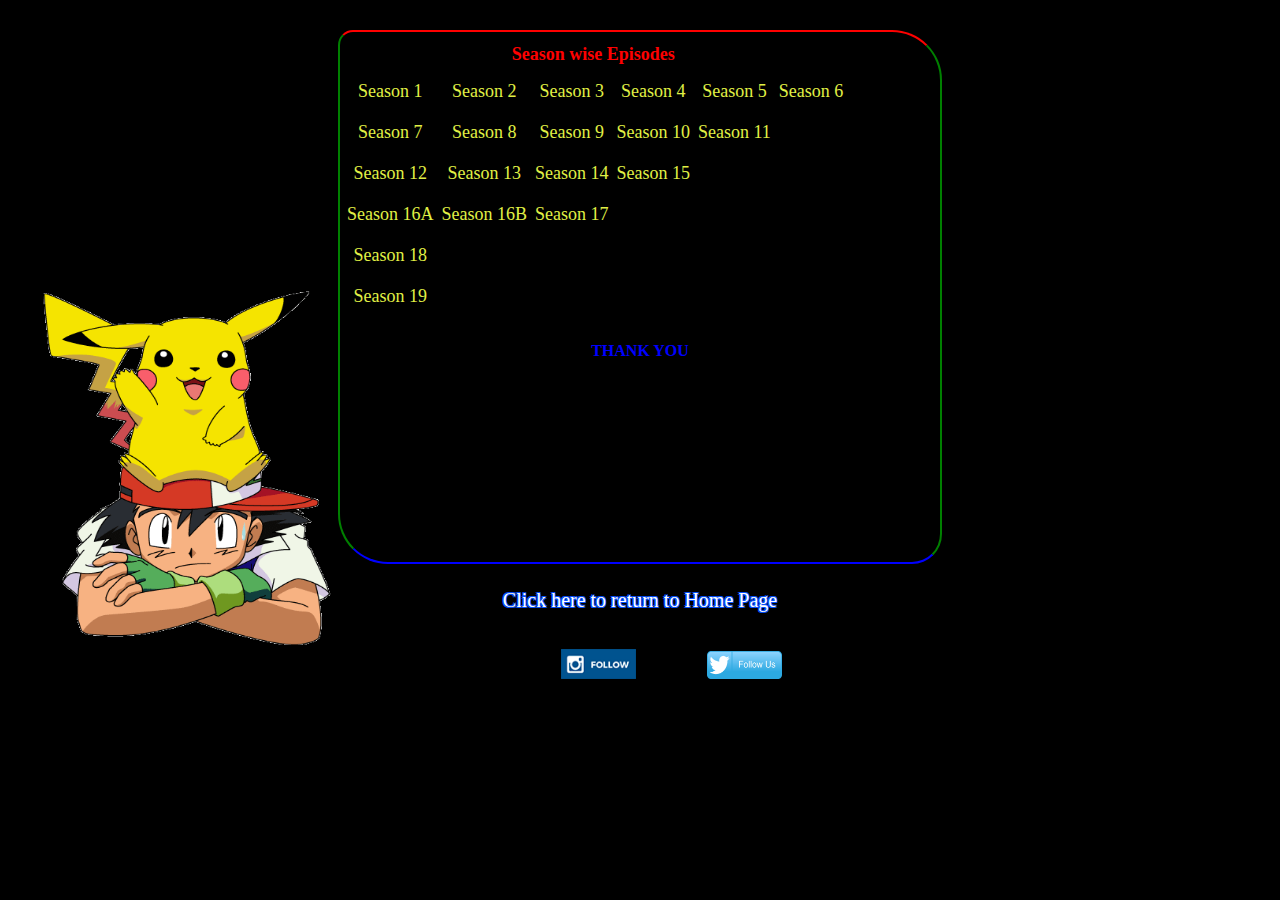
<file: pokeblog.github.io/Episode.html>
<html>
</1meta name="viewport" content="width=device-width, initial-scale=1">
</1link rel="stylesheet" href="http://www.w3schools.com/lib/w3.css">
<title>Episodes</title>
<head>
<link rel="stylesheet" type="text/css" href="episode.css">
</head>
<link rel="icon" type="image/icon" href="favicon.ico">
<body>
<div class="season">
<table>
<th colspan="6"><b>Season wise Episodes</b></th>
<tr>
<td><a href="Season 1.html">Season 1<span>Indigo league</span></a></td>
<td><a href="pokeblog.html"><span id="input">Adventures on the Orange Islands</span>Season 2</a></td>
<td><a>Season 3<span>Jhoto Journeys</span></a></td>
<td><a>Season 4<span id="inputs">Jhoto League Champions</span></a></td>
<td><a>Season 5<span>Master Quest</span></a></td>
<td><a>Season 6<span>Advanced</span></a></td>
</tr>
<tr>
<td><a>Season 7<span id="input1">Advanced Challenge</span></a></td>
<td><a>Season 8<span>Advanced Battle</span></a></td>
<td><a>Season 9<span>Battle Frontier</span></a></td>
<td><a>Season 10<span id="input1">Diamond and Pearl (D&P)</span></a></td>
<td><a>Season 11<span id="inputs">D&P:::Battle Dimension</span></a></td>
</tr>
<tr>
<td><a>Season 12<span id="inputs">D&P:Galactic Battles</span></a></td>
<td><a>Season 13<span id="inputs">D&P:: Sinnoh League</span></a></td>
<td><a>Season 14<span id="inputs">Black & White (B&W)</span></a></td>
<td><a>Season 15<span id="inputs">B&W::Rival Destinies</span></a></td>
</tr>
<tr>
<td><a>Season 16A<span id="inputs">B&W:::Adventures in Unova</span></a></td>
<td><a>Season 16B<span id="input">B&W::Adenture in Unova and Beyond</span></a></td>
<td><a>Season 17<span>X & Y</span></a></td></tr>
</tr>
<tr><td><a>Season 18<span>XY:Kalos Quest</span></a></td></tr>
<tr><td><a>Season 19<span>X Y Z</span></a></td></tr>
</table>
<p><b>THANK YOU</b></p>
</div>
<a href="index.html"><div id="r">Click here to return to Home Page</div></a>
<br>
<div style="overflow-x:auto;">

<table>
<tr>
<td>
<ul id="social">
<li id="sl">
<a href="https://www.instagram.com/poke_blog_dss"><img id="insta2" src="insta2.png"/></a>
</li>
<li id="sl">
<iframe id="fb" src="https://www.facebook.com/plugins/like.php?href=https%3A%2F%2Ffacebook.com%2Fpokeblogdss&width=85px&layout=standard&action=like&size=large&show_faces=false&share=false&height=35&appId" width="85px" height="35" style="border:none;overflow:hidden" scrolling="no" frameborder="0" allowTransparency="true"></iframe>
</li>
<li id="sl">
<a href="https://twitter.com/blog_poke"><img id="tweet" src="twitter1.png"/></a>
</li>
</ul>
</td></tr></table></div>
<img class="moveimage" src="ash_pikachu.png"/>
</body>
</html>
</file>
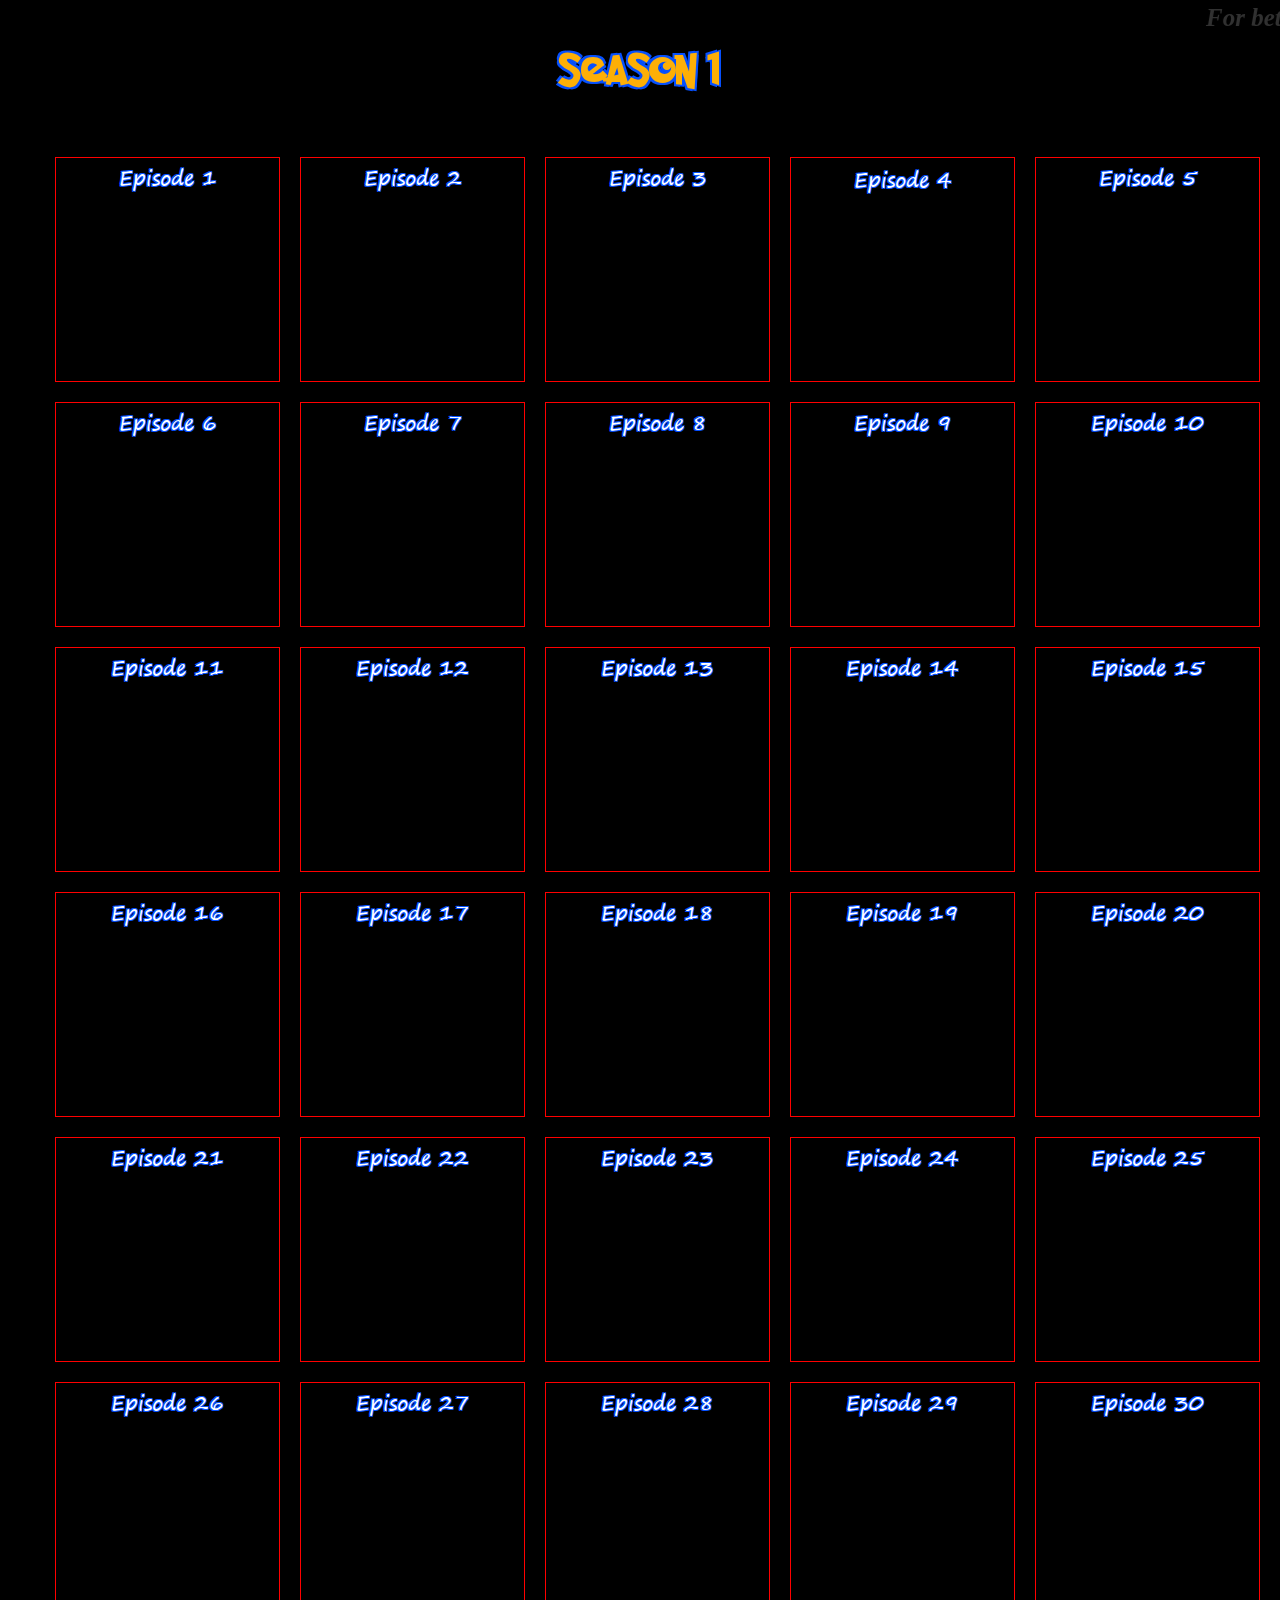
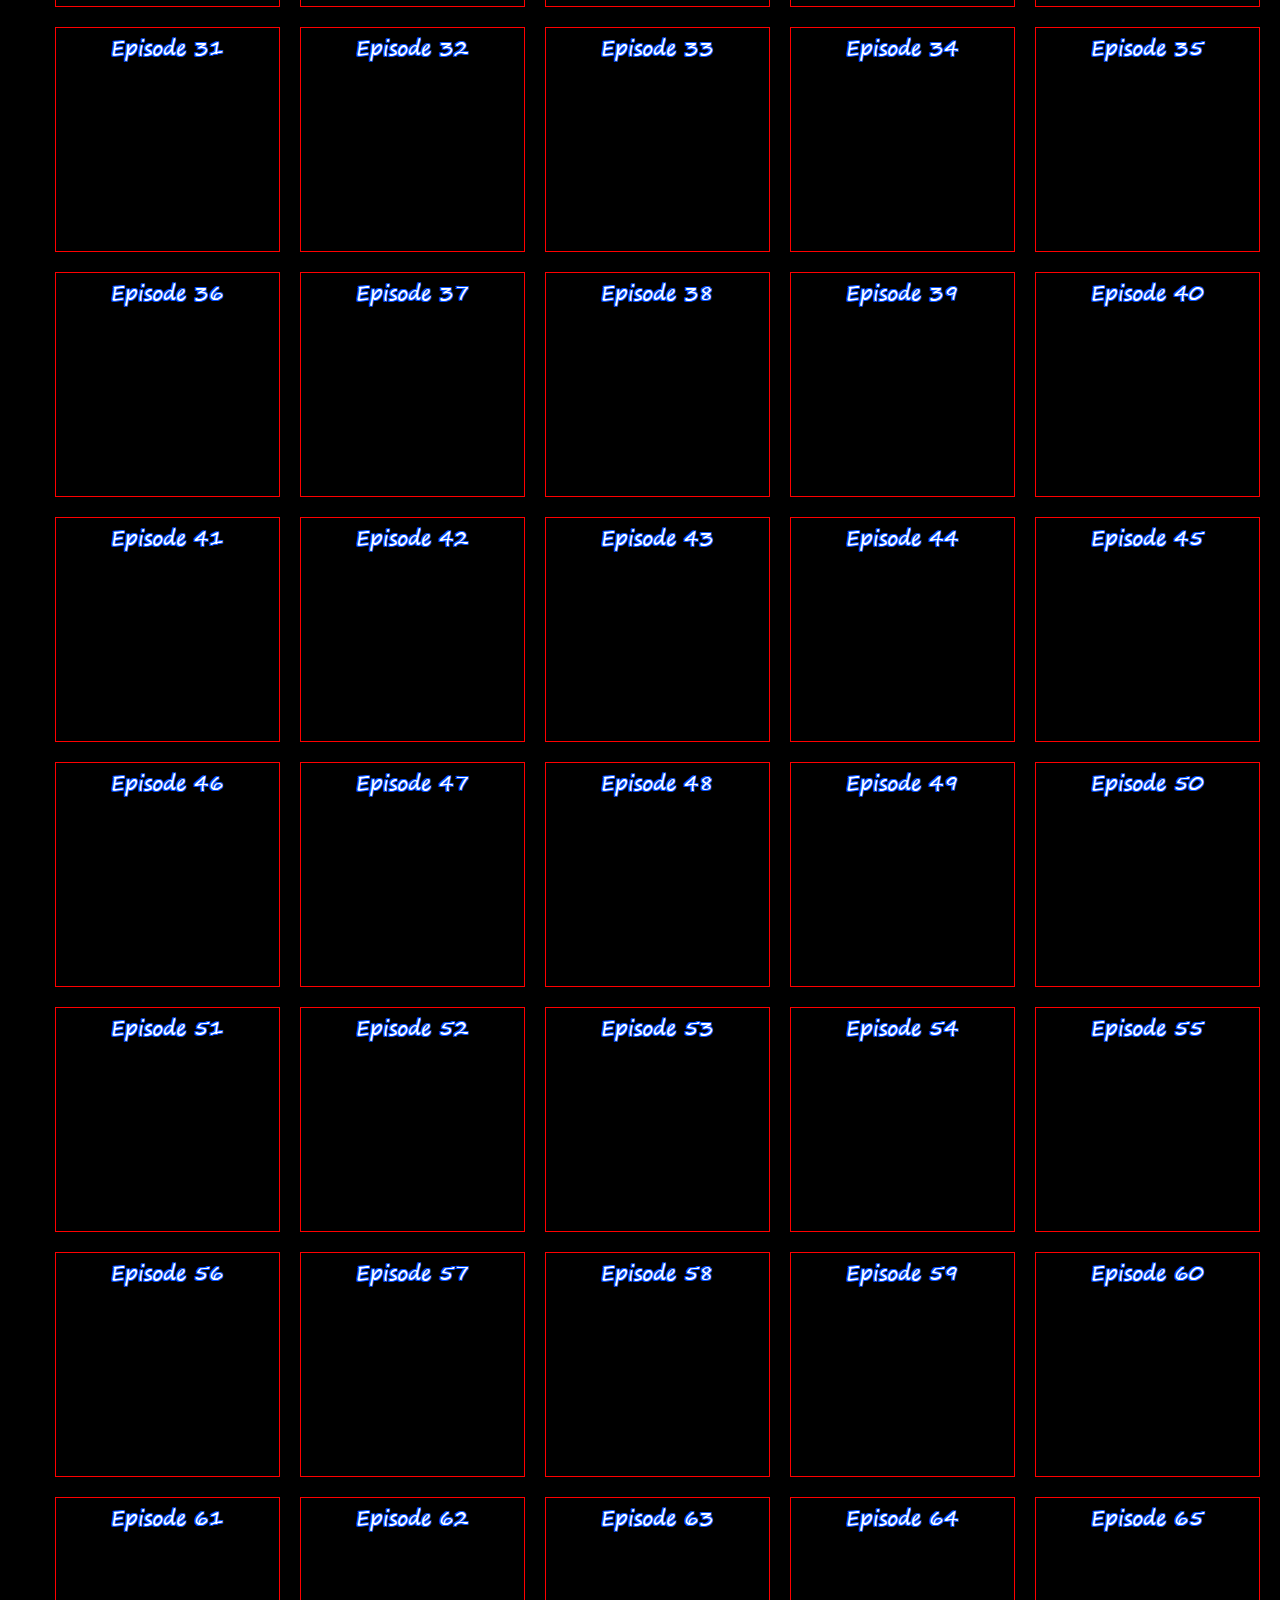
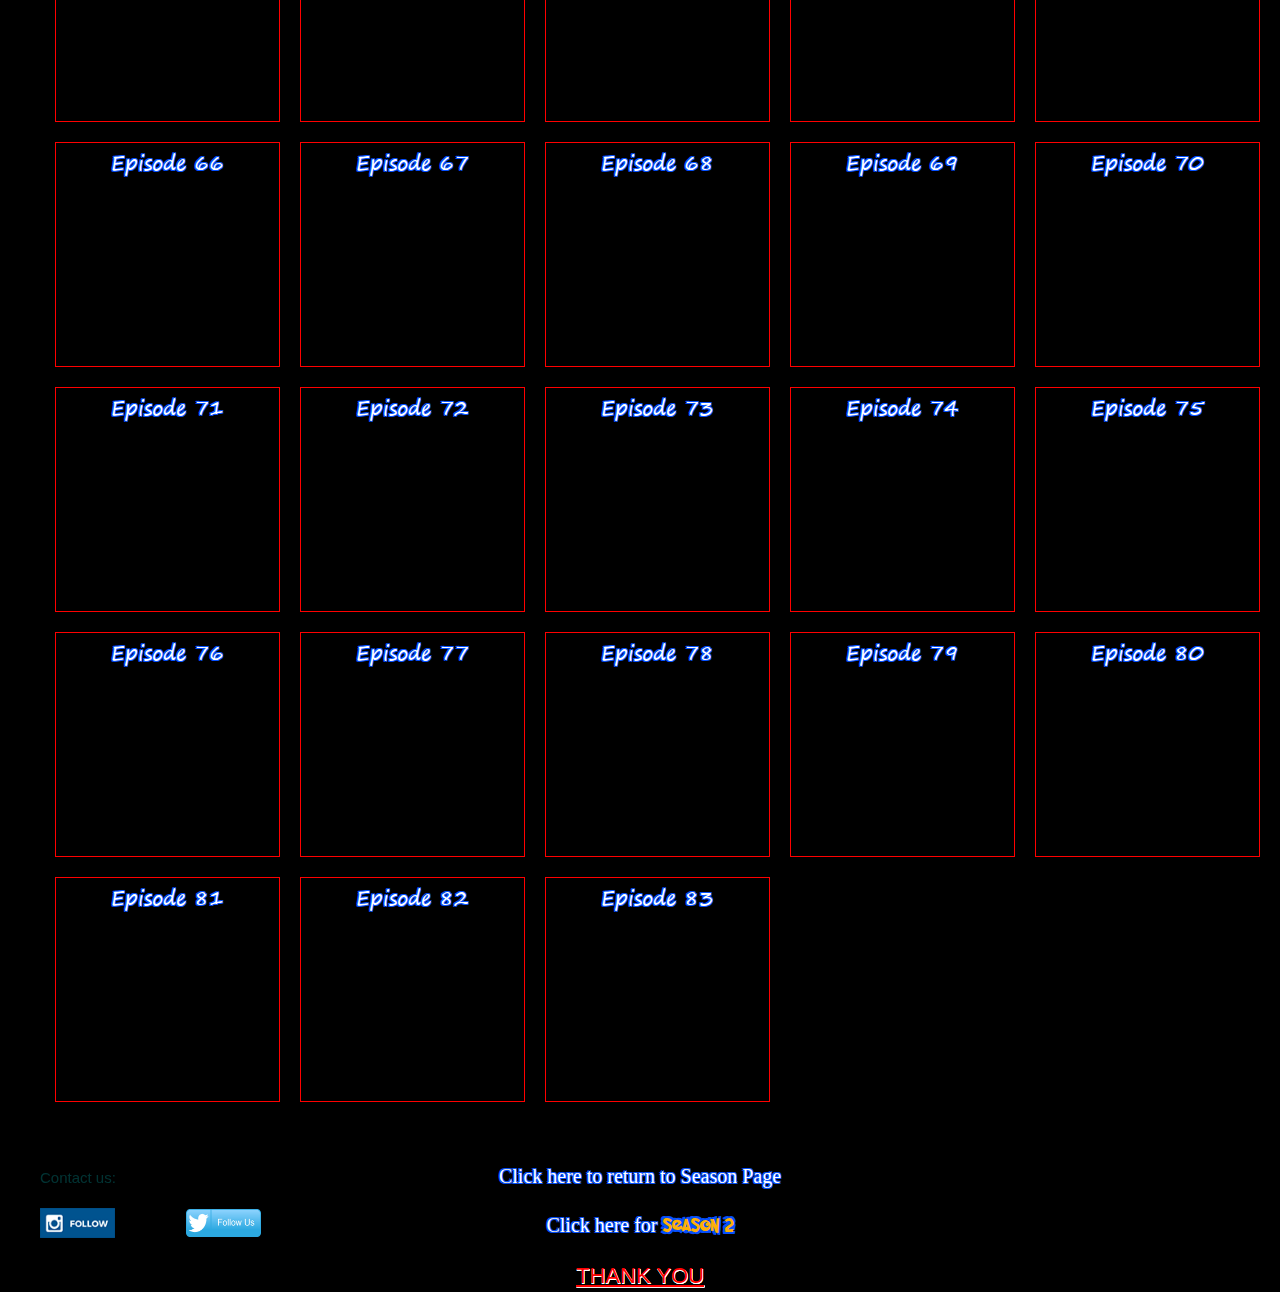
<file: pokeblog.github.io/Season 1.html>
<html>

<title>Season 1</title>

<head>

<link rel="stylesheet" href="http://maxcdn.bootstrapcdn.com/bootstrap/3.3.7/css/bootstrap.min.css"/>

<link rel="stylesheet" type="text/css" href="season 1.css"/>

</head>

<link rel="icon" type="image/icon" href="favicon.ico">
<div id="qr">
<marquee >For better perfomance view the page in "GOOGLE CHROME"</marquee>
</div>

<p>Season 1</p>

<br>

<div style="overflow-x:auto;">

<table>

<tr>

<td>
<p2>Episode 1</p2>

<iframe src="https://drive.google.com/file/d/0B_0U5kg2wU4aY0VvZVpldXRaVlE/preview" width="200" height="185" frameborder="0" allowfullscreen></iframe>
</td>

<td>
<p2>Episode 2</p2>

<iframe src="https://drive.google.com/file/d/0B_0U5kg2wU4aX3VTOTNIMVdUOGc/preview" width="200" height="185" frameborder="0" allowfullscreen></iframe>
</td>

<td>
<p2>Episode 3</p2>

<iframe src="https://drive.google.com/file/d/0B_0U5kg2wU4aVEg1TG1yNWExdnc/preview" width="200" height="185" frameborder="0" allowfullscreen></iframe>

</td>

<td>
<p2>Episode 4</p2>

<iframe src="https://drive.google.com/file/d/0B_0U5kg2wU4acmFYb1Mta2h2Tnc/preview" width="200" height="180" frameborder="0" allowfullscreen></iframe>
</td>

<td>
<p2>Episode 5</p2>

<iframe src="https://drive.google.com/file/d/0B_0U5kg2wU4aY1pzWFJINzV1Y0E/preview" width="200" height="185" frameborder="0" allowfullscreen></iframe>

</td>

</tr>

<tr>

<td>
<p2>Episode 6</p2>

<iframe src="https://drive.google.com/file/d/0B_0U5kg2wU4aUmcyOVRFb0JJQmc/preview" width="200" height="185" frameborder="0" allowfullscreen></iframe>

</td>

<td>
<p2>Episode 7</p2>

<iframe src="https://drive.google.com/file/d/0B_0U5kg2wU4aSWdQM1JfWlY4azA/preview" width="200" height="185" frameborder="0" allowfullscreen></iframe>
</td>

<td>
<p2>Episode 8</p2>
<iframe src="https://drive.google.com/file/d/0B_0U5kg2wU4aQjgwUDc4RjhxaG8/preview" width="200" height="185" frameborder="0" allowfullscreen></iframe>

</td>

<td>
<p2>Episode 9</p2>
<iframe src="https://drive.google.com/file/d/0B_0U5kg2wU4ad2xoSm9hc09XM1E/preview" width="200" height="185" frameborder="0" allowfullscreen></iframe>

</td>

<td>
<p2>Episode 10</p2>
<iframe src="https://drive.google.com/file/d/0B_0U5kg2wU4aaWNpTkdwS2MweEU/preview" width="200" height="185" frameborder="0" allowfullscreen></iframe></td>

</tr>
<tr>

<td>
<p2>Episode 11</p2>

<iframe src="https://drive.google.com/file/d/0B_0U5kg2wU4aZk1ZaF9BLTh0aUE/preview" width="200" height="185" frameborder="0" allowfullscreen></iframe>
</td>

<td>
<p2>Episode 12</p2>
<iframe src="https://drive.google.com/file/d/0B_0U5kg2wU4aMkh3VFpXcW12LW8/preview" width="200" height="185" frameborder="0" allowfullscreen></iframe>
</td>
<td>
<p2>Episode 13</p2>
<iframe src="https://drive.google.com/file/d/0B_0U5kg2wU4aVlhfNThoSXJTMmM/preview" width="200" height="185" frameborder="0" allowfullscreen ></iframe>
</td>
<td>
<p2>Episode 14</p2>
<iframe src="https://drive.google.com/file/d/0B_0U5kg2wU4aRXYxVmtfTVNJVk0/preview" width="200" height="185" frameborder="0" allowfullscreen></iframe>
</td>
<td>
<p2>Episode 15</p2>
<iframe src="https://drive.google.com/file/d/0B_0U5kg2wU4aVHM1cnpuQ2pVQzg/preview" width="200" height="185" frameborder="0" allowfullscreen></iframe>
</td>
</tr>
<tr>
<td>
<p2>Episode 16</p2>
<iframe src="https://drive.google.com/file/d/0B_0U5kg2wU4aZnpMUjIzdzV0akk/preview" width="200" height="185" frameborder="0" allowfullscreen></iframe>
</td>
<td>
<p2>Episode 17</p2>
<iframe src="https://drive.google.com/file/d/0B_0U5kg2wU4aZS15ZWl6UUlyTmc/preview" width="200" height="185" frameborder="0" allowfullscreen></iframe>
</td>
<td>
<p2>Episode 18</p2>
<iframe src="https://drive.google.com/file/d/0B_0U5kg2wU4aWFZ1ekFnYWFxNnM/preview" width="200" height="185" frameborder="0" allowfullscreen></iframe>
</td>
<td>
<p2>Episode 19</p2>
<iframe src="https://drive.google.com/file/d/0B_0U5kg2wU4aQ1NoTTN2SFQxcDg/preview" width="200" height="185" frameborder="0" allowfullscreen></iframe>
</td>
<td>
<p2>Episode 20</p2>
<iframe src="https://drive.google.com/file/d/0B_0U5kg2wU4abVBDcDZPSVNObWs/preview" width="200" height="185" frameborder="0" allowfullscreen></iframe>
</td>
</tr>

<tr>
<td>
<p2>Episode 21</p2>
<iframe src="https://drive.google.com/file/d/0B_0U5kg2wU4aY0pfazBrOGJvVm8/preview" width="200" height="185" frameborder="0" allowfullscreen></iframe>
</td>
<td>
<p2>Episode 22</p2>
<iframe src="https://drive.google.com/file/d/0B_0U5kg2wU4aNnRWM3o0b1ZKNGs/preview" width="200" height="185" frameborder="0" allowfullscreen></iframe>
</td>
<td>
<p2>Episode 23</p2>
<iframe src="https://drive.google.com/file/d/0B_0U5kg2wU4aMGZlbHkyVGVzQjQ/preview" width="200" height="185" frameborder="0" allowfullscreen></iframe>
</td>
<td>
<p2>Episode 24</p2>
<iframe src="https://drive.google.com/file/d/0B_0U5kg2wU4ac3Z4bXNQTnc2NDA/preview" width="200" height="185" frameborder="0" allowfullscreen></iframe>
</td>
<td>
<p2>Episode 25</p2>
<iframe src="https://drive.google.com/file/d/0B_0U5kg2wU4aOUxBbEpJRllHMTg/preview" width="200" height="185" frameborder="0" allowfullscreen></iframe>
</td>
</tr>
<tr>
<td>
<p2>Episode 26</p2>
<iframe src="https://drive.google.com/file/d/0B_0U5kg2wU4aWVNYQ2syS0JQUVU/preview" width="200" height="185" frameborder="0" allowfullscreen></iframe>
</td>
<td>
<p2>Episode 27</p2>
<iframe src="https://drive.google.com/file/d/0B_0U5kg2wU4aZnN6VmcydUM0N1U/preview" width="200" height="185" frameborder="0" allowfullscreen></iframe>
</td>
<td>
<p2>Episode 28</p2>
<iframe src="https://drive.google.com/file/d/0B_0U5kg2wU4aX2I5RVU5X0FheVU/preview" width="200" height="185" frameborder="0" allowfullscreen></iframe>
</td>
<td>
<p2>Episode 29</p2>
<iframe src="https://drive.google.com/file/d/0B_0U5kg2wU4acnZrbHpQWk96dE0/preview" width="200" height="185" frameborder="0" allowfullscreen></iframe>
</td>
<td>
<p2>Episode 30</p2>
<iframe src="https://drive.google.com/file/d/0B_0U5kg2wU4adkZSRTVIWUdiTzA/preview" width="200" height="185" frameborder="0" allowfullscreen></iframe>
</td>
</tr>
<tr>
<td>
<p2>Episode 31</p2>
<iframe src="https://drive.google.com/file/d/0B_0U5kg2wU4aQXJlNTJCTW90VW8/preview" width="200" height="185" frameborder="0" allowfullscreen></iframe>
</td>
<td>
<p2>Episode 32</p2>
<iframe src="https://drive.google.com/file/d/0B_0U5kg2wU4acG12Mm96eEdPS0U/preview" width="200" height="185" frameborder="0" allowfullscreen></iframe>
</td>
<td>
<p2>Episode 33</p2>
<iframe src="https://drive.google.com/file/d/0B_0U5kg2wU4aRmlWZ3AyRmtFdnc/preview" width="200" height="185" frameborder="0" allowfullscreen></iframe>
</td>
<td>
<p2>Episode 34</p2>
<iframe src="https://drive.google.com/file/d/0B_0U5kg2wU4aZVlKQTJQZTdrbTQ/preview" width="200" height="185" frameborder="0" allowfullscreen></iframe>
</td>
<td>
<p2>Episode 35</p2>
<iframe src="https://drive.google.com/file/d/0B_0U5kg2wU4aZTEySHU3SExzZjA/preview" width="200" height="185" frameborder="0" allowfullscreen></iframe>
</td>
</tr>
<tr>
<td>
<p2>Episode 36</p2>
<iframe src="https://drive.google.com/file/d/0B_0U5kg2wU4aaVhKMV9reWlzMFE/preview" width="200" height="185" frameborder="0" allowfullscreen></iframe>
</td>
<td>
<p2>Episode 37</p2>
<iframe src="https://drive.google.com/file/d/0B_0U5kg2wU4aWTZ5Z1FvS3JwRWM/preview" width="200" height="185" frameborder="0" allowfullscreen></iframe>
</td>
<td>
<p2>Episode 38</p2>
<iframe src="https://drive.google.com/file/d/0B_0U5kg2wU4aY0xOR243Y1RGSkE/preview" width="200" height="185" frameborder="0" allowfullscreen></iframe>
</td>
<td>
<p2>Episode 39</p2>
<iframe src="https://drive.google.com/file/d/0B_0U5kg2wU4ac0pIM1VtS3RRM1k/preview" width="200" height="185" frameborder="0" allowfullscreen></iframe>
</td>
<td>
<p2>Episode 40</p2>
<iframe src="https://drive.google.com/file/d/0B_0U5kg2wU4adU1KOEhzOXVnSlU/preview" width="200" height="185" frameborder="0" allowfullscreen></iframe>
</td>
</tr>
<tr>
<td>
<p2>Episode 41</p2>
<iframe src="https://drive.google.com/file/d/0B_0U5kg2wU4aV010ZVlJVzZmUWs/preview" width="200" height="185" frameborder="0" allowfullscreen></iframe>
</td>
<td>
<p2>Episode 42</p2>
<iframe src="https://drive.google.com/file/d/0B_0U5kg2wU4aZEVnN3h5cHZ5Qms/preview" width="200" height="185" frameborder="0" allowfullscreen></iframe>
</td>
<td>
<p2>Episode 43</p2>
<iframe src="https://drive.google.com/file/d/0B_0U5kg2wU4abjc4RzVzRWE2WHM/preview" width="200" height="185" frameborder="0" allowfullscreen></iframe>
</td>
<td>
<p2>Episode 44</p2>
<iframe src="https://drive.google.com/file/d/0B_0U5kg2wU4aUGp6dU9pdXNVS2M/preview" width="200" height="185" frameborder="0" allowfullscreen></iframe>
</td>
<td>
<p2>Episode 45</p2>
<iframe src="https://drive.google.com/file/d/0B_0U5kg2wU4aQ3laWVpWWDlqN00/preview" width="200" height="185" frameborder="0" allowfullscreen></iframe>
</td>
</tr>
<tr>
<td>
<p2>Episode 46</p2>
<iframe src="https://drive.google.com/file/d/0B_0U5kg2wU4aa1BFUXV6OXl2Wjg/preview" width="200" height="185" frameborder="0" allowfullscreen></iframe>
</td>
<td>
<p2>Episode 47</p2>
<iframe src="https://drive.google.com/file/d/0B_0U5kg2wU4aZkF5d01BNE9aelU/preview" width="200" height="185" frameborder="0" allowfullscreen></iframe>
</td>
<td>
<p2>Episode 48</p2>
<iframe src="https://drive.google.com/file/d/0B_0U5kg2wU4aM1NpX0xVTDgwMjA/preview" width="200" height="185" frameborder="0" allowfullscreen></iframe>
</td>
<td>
<p2>Episode 49</p2>
<iframe src="https://drive.google.com/file/d/0B_0U5kg2wU4aYnp4QXFzTHRXWjQ/preview" width="200" height="185" frameborder="0" allowfullscreen></iframe>
</td>
<td>
<p2>Episode 50</p2>
<iframe src="https://drive.google.com/file/d/0B_0U5kg2wU4aMUJOOTJPZEFDM0k/preview" width="200" height="185" frameborder="0" allowfullscreen></iframe>
</td>
</tr>
<tr>
<td>
<p2>Episode 51</p2>
<iframe src="https://drive.google.com/file/d/0B_0U5kg2wU4aMTd0UHlrZnc0ZEU/preview" width="200" height="185" frameborder="0" allowfullscreen></iframe>
</td>
<td>
<p2>Episode 52</p2>
<iframe src="https://drive.google.com/file/d/0B_0U5kg2wU4aOTRjMEV4cVpQVzg/preview" width="200" height="185" frameborder="0" allowfullscreen></iframe>
</td>
<td>
<p2>Episode 53</p2>
<iframe src="https://drive.google.com/file/d/0B_0U5kg2wU4aWV9xWFVrR2NZWWM/preview" width="200" height="185" frameborder="0" allowfullscreen></iframe>
</td>
<td>
<p2>Episode 54</p2>
<iframe src="https://drive.google.com/file/d/0B_0U5kg2wU4aelVMcldxa2l2MTA/preview" width="200" height="185" frameborder="0" allowfullscreen></iframe>
</td>
<td>
<p2>Episode 55</p2>
<iframe src="https://drive.google.com/file/d/0B_0U5kg2wU4abWViLVJfUmpiMWs/preview" width="200" height="185" frameborder="0" allowfullscreen></iframe>
</td>
</tr>
<tr>
<td>
<p2>Episode 56</p2>
<iframe src="https://drive.google.com/file/d/0B_0U5kg2wU4ac3RPUDZlekNTQ0k/preview" width="200" height="185" frameborder="0" allowfullscreen></iframe>
</td>
<td>
<p2>Episode 57</p2>
<iframe src="https://drive.google.com/file/d/0B_0U5kg2wU4adFkxM29obGlELTQ/preview" width="200" height="185" frameborder="0" allowfullscreen></iframe>
</td>
<td>
<p2>Episode 58</p2>
<iframe src="https://drive.google.com/file/d/0B_0U5kg2wU4aOHg4bXZoeENqaDQ/preview" width="200" height="185" frameborder="0" allowfullscreen></iframe>
</td>
<td>
<p2>Episode 59</p2>
<iframe src="https://drive.google.com/file/d/0B_0U5kg2wU4aR3c3YmluRVZoVlk/preview" width="200" height="185" frameborder="0" allowfullscreen></iframe>
</td>
<td>
<p2>Episode 60</p2>
<iframe src="https://drive.google.com/file/d/0B_0U5kg2wU4aNHJVTm1vY1dBaTg/preview" width="200" height="185" frameborder="0" allowfullscreen></iframe>
</td>
</tr>
<tr>
<td>
<p2>Episode 61</p2>
<iframe src="https://drive.google.com/file/d/0B_0U5kg2wU4aS1ZUU2hsXzd5Nzg/preview" width="200" height="185" frameborder="0" allowfullscreen></iframe>
</td>
<td>
<p2>Episode 62</p2>
<iframe src="https://drive.google.com/file/d/0B_0U5kg2wU4aSnhkNGhrQ3FNckE/preview" width="200" height="185" frameborder="0" allowfullscreen></iframe>
</td>
<td>
<p2>Episode 63</p2>
<iframe src="https://drive.google.com/file/d/0B_0U5kg2wU4aYmlYX3dvYjNCdzA/preview" width="200" height="185" frameborder="0" allowfullscreen></iframe>
</td>
<td>
<p2>Episode 64</p2>
<iframe src="https://drive.google.com/file/d/0B_0U5kg2wU4aXzFaRmpsLUNYMlU/preview" width="200" height="185" frameborder="0" allowfullscreen></iframe>
</td>
<td>
<p2>Episode 65</p2>
<iframe src="https://drive.google.com/file/d/0B_0U5kg2wU4acnRTY1Y5WnA2bnM/preview" width="200" height="185" frameborder="0"></iframe>
</td>
</tr>
<tr>
<td>
<p2>Episode 66</p2>
<iframe src="https://drive.google.com/file/d/0B_0U5kg2wU4aM3Z4dHotRzh1c00/preview" width="200" height="185" frameborder="0" allowfullscreen></iframe>
</td>
<td>
<p2>Episode 67</p2>
<iframe src="https://drive.google.com/file/d/0B_0U5kg2wU4aTjcyamZyY1J1Ukk/preview" width="200" height="185" frameborder="0" allowfullscreen></iframe>
</td>
<td>
<p2>Episode 68</p2>
<iframe src="https://drive.google.com/file/d/0B_0U5kg2wU4aS1psT1pwdGtnaU0/preview" width="200" height="185" frameborder="0" allowfullscreen></iframe>
</td>
<td>
<p2>Episode 69</p2>
<iframe src="https://drive.google.com/file/d/0B_0U5kg2wU4aV244UVVaSXFkQWM/preview" width="200" height="185" frameborder="0" allowfullscreen></iframe>
</td>
<td>
<p2>Episode 70</p2>
<iframe src="https://drive.google.com/file/d/0B_0U5kg2wU4aWGdxb0hIalozWFk/preview" width="200" height="185" frameborder="0" allowfullscreen></iframe>
</td>
</tr>
<tr>
<td>
<p2>Episode 71</p2>
<iframe src="https://drive.google.com/file/d/0B_0U5kg2wU4aNlZ4TVN3YzdqQUU/preview" width="200" height="185" frameborder="0" allowfullscreen></iframe>
</td>
<td>
<p2>Episode 72</p2>
<iframe src="https://drive.google.com/file/d/0B_0U5kg2wU4aRVBHUkRYVHE4N1U/preview" width="200" height="185" frameborder="0" allowfullscreen></iframe>
</td>
<td>
<p2>Episode 73</p2>
<iframe src="https://drive.google.com/file/d/0B_0U5kg2wU4aUGNwSmVzb284RUk/preview" width="200" height="185" frameborder="0" allowfullscreen></iframe>
</td>
<td>
<p2>Episode 74</p2>
<iframe src="https://drive.google.com/file/d/0B_0U5kg2wU4aWXZWbzhOLVRkVGM/preview" width="200" height="185" frameborder="0" allowfullscreen></iframe>
</td>
<td>
<p2>Episode 75</p2>
<iframe src="https://drive.google.com/file/d/0B_0U5kg2wU4aRjRreWRfZV95RVE/preview" width="200" height="185" frameborder="0" allowfullscreen></iframe>
</td>
</tr>
<tr>
<td>
<p2>Episode 76</p2>
<iframe src="https://drive.google.com/file/d/0B_0U5kg2wU4aUEUzZEFMR3FRMnM/preview" width="200" height="185" frameborder="0" allowfullscreen></iframe>
</td>
<td>
<p2>Episode 77</p2>
<iframe src="https://drive.google.com/file/d/0B_0U5kg2wU4admpqTks4eEhCRTg/preview" width="200" height="185" frameborder="0" allowfullscreen></iframe>
</td>
<td>
<p2>Episode 78</p2>
<iframe src="https://drive.google.com/file/d/0B_0U5kg2wU4aenBYOG1jZTNJVFk/preview" width="200" height="185" frameborder="0" allowfullscreen></iframe>
</td>
<td>
<p2>Episode 79</p2>
<iframe src="https://drive.google.com/file/d/0B_0U5kg2wU4aUmhoWWJYT0k2S2s/preview" width="200" height="185" frameborder="0" allowfullscreen></iframe>
</td>
<td>
<p2>Episode 80</p2>
<iframe src="https://drive.google.com/file/d/0B_0U5kg2wU4aS2RBNVVUVWVMQnc/preview" width="200" height="185" frameborder="0" allowfullscreen></iframe>
</td>
</tr>
<tr>
<td>
<p2>Episode 81</p2>
<iframe src="https://drive.google.com/file/d/0B_0U5kg2wU4aWnI5eExLQ1lmdmc/preview" width="200" height="185" frameborder="0" allowfullscreen></iframe>
</td>
<td>
<p2>Episode 82</p2>
<iframe src="https://drive.google.com/file/d/0B_0U5kg2wU4aNjV3OFhMNEN1QU0/preview" width="200" height="185" frameborder="0" allowfullscreen></iframe>
</td>
<td>
<p2>Episode 83</p2>
<iframe src="https://drive.google.com/file/d/0B_0U5kg2wU4aSUZhSGdRZEpfNGM/preview" width="200" height="185" frameborder="0" allowfullscreen></iframe>
</td>
</tr>
</table>

</div>

<br>

<br>

<a href="Episode.html"><div id="r">Click here to return to Season Page</div></a>

<br>

<a href="Season 2.html"><div id="r">Click here for <p id="s">Season 2</p></div></a>

<br>


<div id="t"><u>THANK YOU</u></div>

<ul id="social">
<li><span id="contact">Contact us:</span></li>
<br>
<li id="sl">
<a href="https://www.instagram.com/poke_blog_dss"><img id="insta2" src="insta2.png"/></a>
</li>
<li id="sl">
<iframe id="fb" src="https://www.facebook.com/plugins/like.php?href=https%3A%2F%2Ffacebook.com%2Fpokeblogdss&width=85px&layout=standard&action=like&size=large&show_faces=false&share=false&height=35&appId" width="85px" height="35" style="border:none;overflow:hidden" scrolling="no" frameborder="0" allowTransparency="true"></iframe>
</li>
<li id="sl">
<a href="https://twitter.com/blog_poke"><img id="tweet" src="twitter1.png"/></a>
</li>
</ul>
</body>

</html>
</file>
<file: pokeblog.github.io/episode.css>
.season
{
border:2px solid;
border-color:red green blue green;
border-radius:15px 50px 30px;
width:600px;
height:60%;
margin-left:auto;
margin-right:auto;
margin-top:30px;
text-align:center;
color:blue;
}
.season th
{
color:red;
padding-bottom:13px;
padding-top:10px;
text-align:center;
font-size:18px;
}
.season td
{
color:#e0f045;
font-family:Joker;
font-size:18px;
padding-left:5px;
text-align:center;
padding-bottom:17px;
}
.season tr{}

a span { display:none; }
 a:hover span { display:block;
position:fixed;
height:25px;
width:99px;
border:1px solid black;
border-radius:25px;
background-color:red;
opacity:0.9;
}
span{color:white;font-size:12px;padding-top:2px;}
a:hover{font-weight:bold;}
a{text-decoration:none;color:#e0f045;}
body
{
background-color:black;
}
#input
{
height:35px;
width:120px;
margin-top:18px;
}
#inputs
{
height:35px;
width:120px;
margin-top:0.5px;
font-size:13px;
}
#input1
{
height:32px;
width:99px;
margin-top:0.5px;
}
.moveimage
{
position:absolute;
height:358px;
width:327px;
top:290px;
left:20px;
} 
#r

{

text-align:center;

font-family:Forte;

font-size:20px;

color:white;

text-shadow:
    -1px -1px 0 #0650FD,
    1px -1px 0 #0650FD,
    -1px 1px 0 #0650FD,
    1px 1px 0 #0650FD;
margin-left:250px;


margin-top:25px;
}
@media only screen and (min-width: 1200px) {
    #r {
	//background-size:cover; 
        	margin-left:auto; 
        }
}

#social
{
//float:right;
position:absolute;
//display:inline;
list-style-type:none;
margin-left:510px;
}
#contact
{
color:08FAFA;
font-size:15px;
opacity:0.2;
}
#sl
{
display:inline;
}
#fb
{
margin-bottom:-20px;
margin-left:1px;
}
#tweet
{
width:75px;
height:28px;
margin-bottom:-5px;
margin-left:-23px;
}
#insta
{
width:40px;
height:40px;
}
#insta1
{
width:98px;
height:40px;
margin-bottom:-7px;
}
#insta2
{
width:75px;
height:30px;
margin-bottom:-5px;
}
</file>
<file: pokeblog.github.io/season 1.css>
p

{
color:#FDAF06;

font-size:50px;

text-align:center;
font-family:Pocket Monk;


text-shadow:
    -2px -2px 0 #0650FD,
    2px -2px 0 #0650FD,
    -2px 2px 0 #0650FD,
    2px 2px 0 #0650FD;

}

@font-face

{

font-family:"Pocket Monk";

src: url('Pocket Monk.otf') format('opentype');

}

@font-face

{

font-family:"Segoe Print";

src: url('Segoe Print.ttf') format('truetype');

}
p1{text-align:center;}

body
{background-color:black;}

#row2

{
bottom: 35px;
}

#row3
{
bottom:-215px;
}

#row4
{
bottom:-465px;
}

#row5
{
bottom:-715px;
}
#row6
{
bottom:-965px;
}

#row7
{
bottom:-1215px;
}



a

{

text-decoration:none;

text-align:center;
}

a:hover

{

text-decoration:none;

font-weight:bold;
}

#t

{

color:red;

font-family:Arial;

text-shadow:
    0.5px 0.5px 0 #ffffff,
    0.5px 0.5px 0 #ffffff,
    0.5px 0.5px 0 #ffffff,
    0.5px 0.5px 0 #ffffff;

text-align: center;

font-size:22px;

margin-left:auto;


}

#s

{

font-size:20px;

display:inline;

}



p2

{

font-family:Segoe Print;

font-size:20px;

color:white;

text-shadow:
    -1px -1px 0 #0650FD,
    1px -1px 0 #0650FD,
    -1px 1px 0 #0650FD,
    1px 1px 0 #0650FD;

padding-bottom:12px;

}

td

{

width:225px;

height:225px;

border:1px solid red;

text-align:center;

}

div
{margin-left:35px;}

table

{

border-collapse: separate;

border-spacing: 20px;

}

#r

{

text-align:center;

font-family:Forte;

font-size:20px;

color:white;

text-shadow:
    -1px -1px 0 #0650FD,
    1px -1px 0 #0650FD,
    -1px 1px 0 #0650FD,
    1px 1px 0 #0650FD;
margin-left:auto;


}

#qr

{


font-family: futura;
      
font-style: italic;
      
      
width:100%;
      
      
margin: 0 auto;

text-align: center;
      
      
color:#313131;
      
font-size:25px;
      
font-weight: bold;
           
-webkit-animation:colorchange 20s infinite alternate;

}

span{color:08FAFA;}
#social
{
position:absolute;
//display:inline;
list-style-type:none;
margin-top:-125px;
}
#contact
{
font-size:15px;
opacity:0.2;
}
#sl
{
display:inline;
}
#fb
{
margin-bottom:-20px;
margin-left:1px;
}
#tweet
{
width:75px;
height:28px;
margin-bottom:-5px;
margin-left:-23px;
}
#insta
{
width:40px;
height:40px;
}
#insta1
{
width:98px;
height:40px;
margin-bottom:-7px;
}
#insta2
{
width:75px;
height:30px;
margin-bottom:-5px;
}
        
@-webkit-keyframes colorchange 
{
      
0% 
{
 color: blue;}

20% 
{
 color: #1abc9c;
}
      
      
30% 
{
color: #d35400;
}
      
      
40% 
{
color: white;
}
      
      
50% 
{
color: #34495e;}

60% {
color: blue;
}
      
      
70% {
color: #2980b9;
}
      
80% {
color: #f1c40f;}
      
      
90% {
color: #2980b9;
}
      
      
100% {
color: pink;
}

}
</file>
